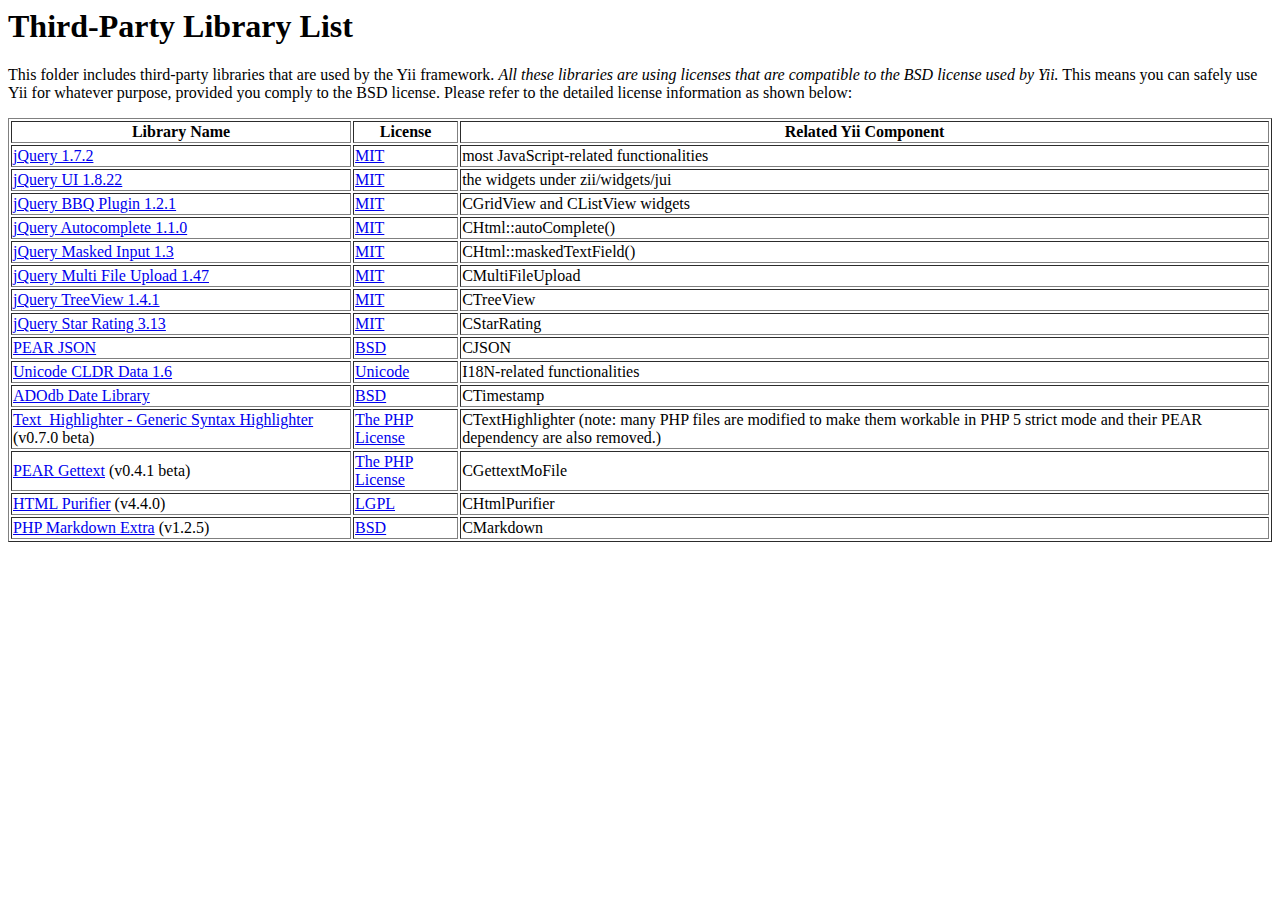
<file: framework/vendors/README.html>
<html>
<head>
<title>Third-Party Library List</title>
</head>

<body>
<h1>Third-Party Library List</h1>
<p>
This folder includes third-party libraries that are used by the Yii framework.
<em>All these libraries are using licenses that are compatible to the BSD license used by Yii.</em>
This means you can safely use Yii for whatever purpose, provided you comply to the BSD license.
Please refer to the detailed license information as shown below:
</p>
<table border="1">
<tr>
  <th>Library Name</th>
  <th>License</th>
  <th>Related Yii Component</th>
</tr>

<tr>
  <td><a href="http://jquery.com">jQuery 1.7.2</a></td>
  <td><a href="jquery/LICENSE.txt">MIT</a></td>
  <td>most JavaScript-related functionalities</td>
</tr>
<tr>
  <td><a href="http://www.jqueryui.com">jQuery UI 1.8.22</a></td>
  <td><a href="jqueryui/MIT-LICENSE.txt">MIT</a></td>
  <td>the widgets under zii/widgets/jui</td>
</tr>
<tr>
  <td><a href="http://benalman.com/projects/jquery-bbq-plugin/">jQuery BBQ Plugin 1.2.1</a></td>
  <td><a href="bbq/LICENSE.txt">MIT</a></td>
  <td>CGridView and CListView widgets</td>
</tr>
<tr>
  <td><a href="http://bassistance.de/jquery-plugins/jquery-plugin-autocomplete/">jQuery Autocomplete 1.1.0</a></td>
  <td><a href="jquery/autocomplete/LICENSE.txt">MIT</a></td>
  <td>CHtml::autoComplete()</td>
</tr>
<tr>
  <td><a href="http://digitalbush.com/projects/masked-input-plugin">jQuery Masked Input 1.3</a></td>
  <td><a href="jquery/maskedinput/LICENSE.txt">MIT</a></td>
  <td>CHtml::maskedTextField()</td>
</tr>
<tr>
  <td><a href="http://www.fyneworks.com/jquery/multiple-file-upload/">jQuery Multi File Upload 1.47</a></td>
  <td><a href="http://www.fyneworks.com/jquery/multiple-file-upload/#tab-License">MIT</a></td>
  <td>CMultiFileUpload</td>
</tr>
<tr>
  <td><a href="http://bassistance.de/jquery-plugins/jquery-plugin-treeview/">jQuery TreeView 1.4.1</a></td>
  <td><a href="jquery/autocomplete/LICENSE.txt">MIT</a></td>
  <td>CTreeView</td>
</tr>
<tr>
  <td><a href="http://www.fyneworks.com/jquery/star-rating/">jQuery Star Rating 3.13</a></td>
  <td><a href="http://www.opensource.org/licenses/mit-license.php">MIT</a></td>
  <td>CStarRating</td>
</tr>
<tr>
  <td><a href="http://pear.php.net/pepr/pepr-proposal-show.php?id=198">PEAR JSON</a></td>
  <td><a href="json/LICENSE.txt">BSD</a></td>
  <td>CJSON</td>
</tr>
<tr>
  <td><a href="http://www.unicode.org/cldr/">Unicode CLDR Data 1.6</a></td>
  <td><a href="cldr/LICENSE.txt">Unicode</a></td>
  <td>I18N-related functionalities</td>
</tr>
<tr>
  <td><a href="http://phplens.com/phpeverywhere/">ADOdb Date Library</a></td>
  <td><a href="adodb/LICENSE.txt">BSD</a></td>
  <td>CTimestamp</td>
</tr>
<tr>
  <td><a href="http://pear.php.net/package/Text_Highlighter/">Text_Highlighter - Generic Syntax Highlighter</a> (v0.7.0 beta)</td>
  <td><a href="http://www.php.net/license/3_01.txt">The PHP License</a></td>
  <td>CTextHighlighter (note: many PHP files are modified to make them workable in PHP 5 strict mode and their PEAR dependency are also removed.) </td>
</tr>
<tr>
  <td><a href="http://pear.php.net/package/File_Gettext/">PEAR Gettext</a> (v0.4.1 beta)</td>
  <td><a href="gettext/LICENSE.txt">The PHP License</a></td>
  <td>CGettextMoFile</td>
</tr>
<tr>
  <td><a href="http://htmlpurifier.org/">HTML Purifier</a> (v4.4.0)</td>
  <td><a href="htmlpurifier/LICENSE.txt">LGPL</a></td>
  <td>CHtmlPurifier</td>
</tr>
<tr>
  <td><a href="http://michelf.com/projects/php-markdown/">PHP Markdown Extra</a> (v1.2.5)</td>
  <td><a href="markdown/LICENSE.txt">BSD</a></td>
  <td>CMarkdown</td>
</tr>
</table>

</body>
</html>
</file>
